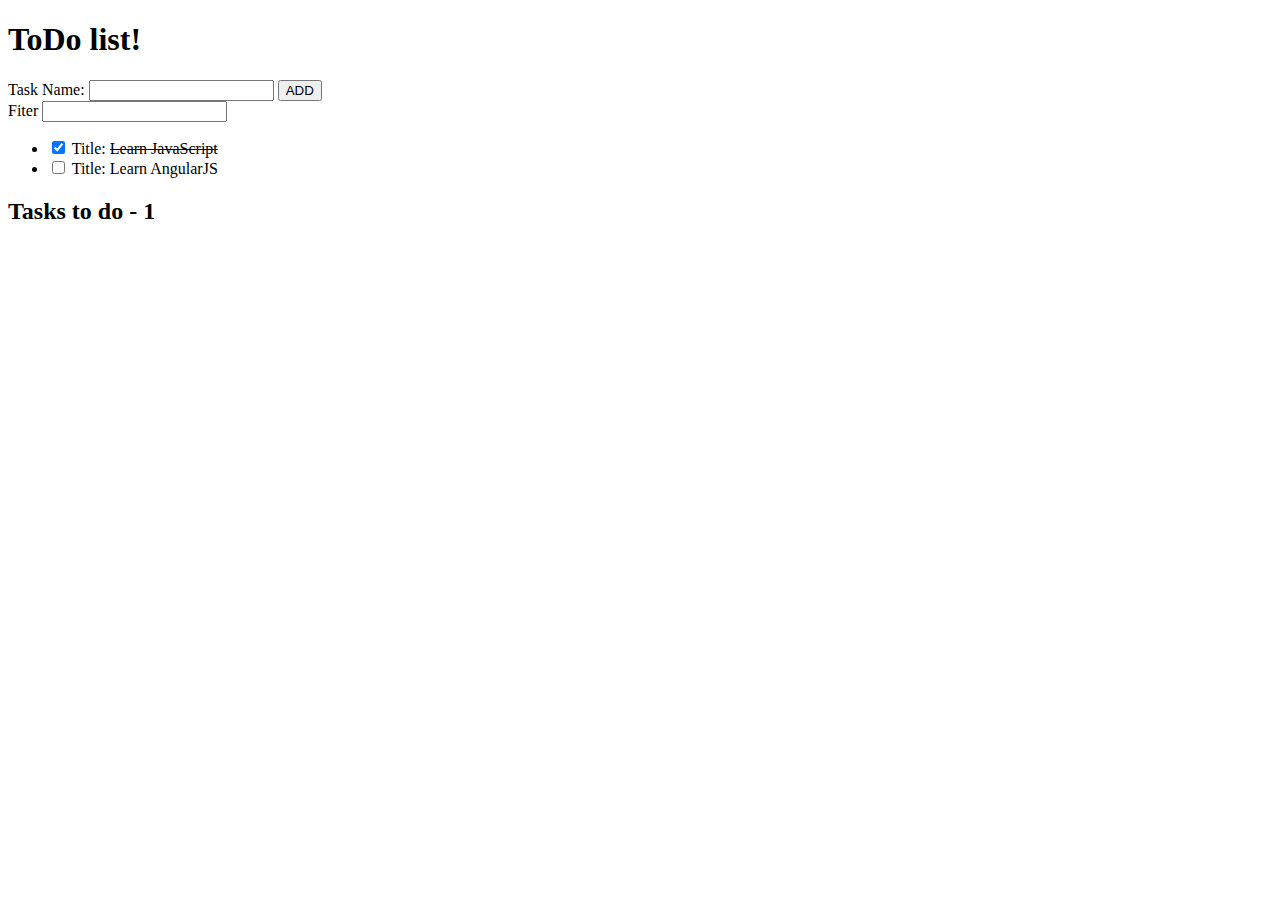
<file: index.html>
<!DOCTYPE html>
<html lang="en">
<head>
    <meta charset="UTF-8">
<link rel="stylesheet" href="styles/main.css">
    <title></title>
</head>
<body ng-app="app">
    <main ng-controller="main">
        <h1 ng-bind="header"></h1>

        <div>
            <label>
                Task Name: <input type="text" ng-model="newTaskName">
                <button ng-click="updateTasks()">ADD</button>
            </label>
        </div>
        <to-do-list data="tasks"></to-do-list>

    </main>

    <script src="libs/angular.js"></script>
    <script src="app/app.js"></script>
    <script src="app/services/tasks.js"></script>
    <script src="app/todo/controller.js"></script>
    <script src="app/todo/directive.js"></script>
</body>
</html>
</file>
<file: styles/main.css>
.text-strike{
    text-decoration: line-through;
}
</file>
